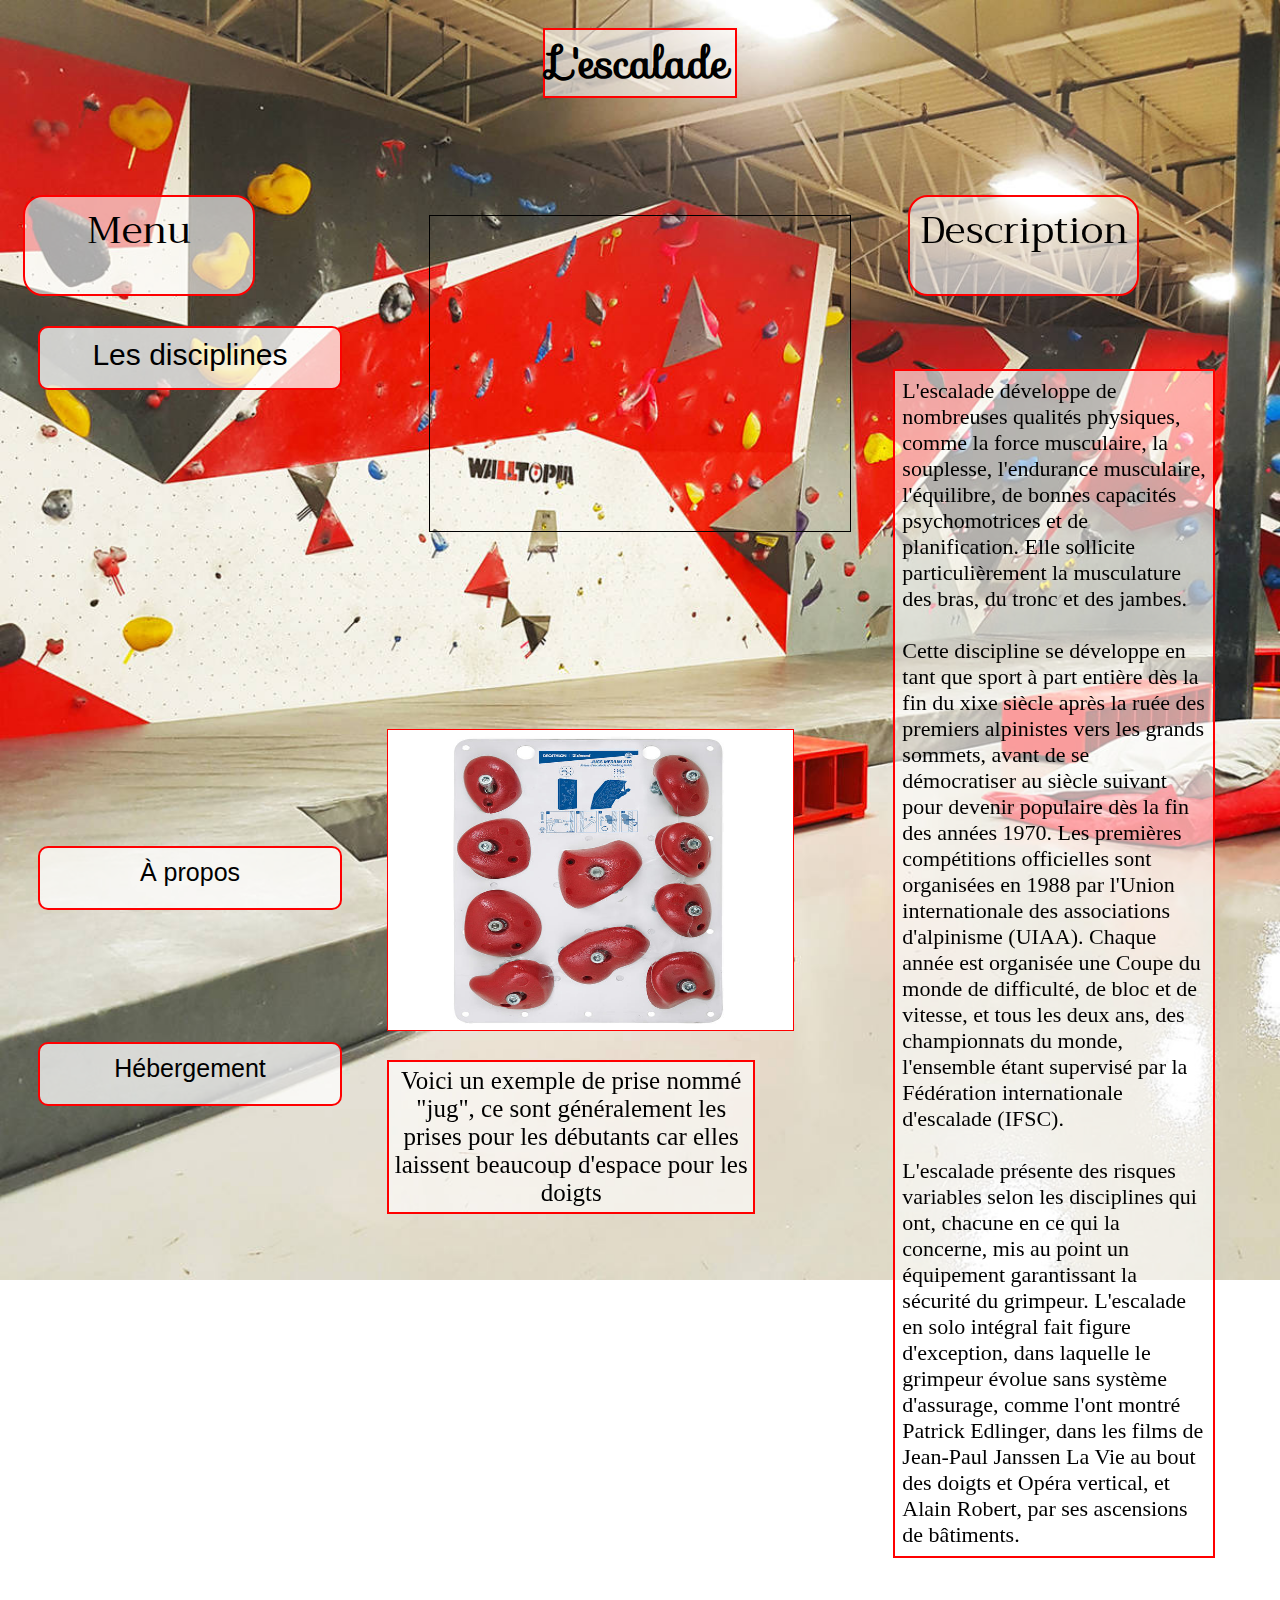
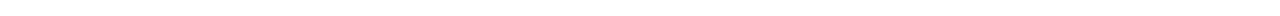
<file: index.html>
<!DOCTYPE html>
<html lang="en">

<head>
    <meta charset="UTF-8">
    <meta http-equiv="X-UA-Compatible" content="IE=edge">
    <meta name="viewport" content="width=device-width, initial-scale=1.0">
    <title>Index</title>
    <link rel="stylesheet" href="/style/style.css">
    <link rel="stylesheet" href="https://fonts.googleapis.com/css?family=Sofia">
    <link rel="stylesheet" href="https://fonts.googleapis.com/css?family=Trirong">
</head>

<body class="backgroundIndex">

    <h1 class="texte grandeurTitre center sofia">L'escalade</h1>
    <br><br><br>

<div class="container">
    
    <div class="container2">
        <p class="grandeurSousTitre texte trirong">Menu </p>
        
        <li class=" grandeurMoyen">Les disciplines
            <ul class="sous_menu">
                <li> <a href="/bloc.html">1) Le bloc</a>
                   
                    <ul class="sous_menu">
                        <li> <a href="/voie.html">2) La voie</a>
                           
                            <ul class="sous_menu">
                                <li><a href="/vitesse.html">3)  La vitesse</a>
                                  
                                </li>
                            </ul>
                        </li>
                    </ul>
                </li>
            </ul>
        </li>
       <br><br><br><br><br><br><br><br><br><br><br><br><br><br><br><br><br><br><br><br><br><br>
        <li><a href="/about.html">À propos</a></li>
        <br><br><br><br>
        <li><a href="/siteweb.html">Hébergement</a></li>

    
        

    </div>
    <div class="container2">
        <iframe class="videobloc videoindex center"
        src="https://www.youtube.com/embed/05qn2IlEbi8">
    </iframe>
    <br><br><br><br><br><br><br><br><br>
    <img class="jugindex" src="/images/jug.jpg" alt="">
    <br>
    <p class="texte jugindex2">Voici un exemple de prise nommé "jug", ce sont généralement les prises pour les débutants car elles laissent beaucoup d'espace pour les doigts</p>
        
    </div>
    
    <div class="container2">
        <p class="grandeurSousTitre texte trirong"> Description</p>
        <br><br>
        <p class="texte texteindex">L'escalade développe de nombreuses qualités physiques, comme la force musculaire, la souplesse, l'endurance musculaire, l'équilibre, de bonnes capacités psychomotrices et de planification.
             Elle sollicite particulièrement la musculature des bras, du tronc et des jambes. <br><br>

            Cette discipline se développe en tant que sport à part entière dès la fin du xixe siècle après la ruée des premiers alpinistes vers les grands sommets, 
            avant de se démocratiser au siècle suivant pour devenir populaire dès la fin des années 1970. Les premières compétitions officielles sont organisées en 1988 par l'Union internationale des associations d'alpinisme (UIAA).
             Chaque année est organisée une Coupe du monde de difficulté, de bloc et de vitesse, et tous les deux ans, des championnats du monde, l'ensemble étant supervisé par la Fédération internationale d'escalade (IFSC). <br><br>
            
            L'escalade présente des risques variables selon les disciplines qui ont, chacune en ce qui la concerne, mis au point un équipement garantissant la sécurité du grimpeur.
             L'escalade en solo intégral fait figure d'exception, dans laquelle le grimpeur évolue sans système d'assurage, comme l'ont montré Patrick Edlinger, dans les films de Jean-Paul Janssen La Vie au bout des doigts et Opéra vertical, et Alain Robert, par ses ascensions de bâtiments.</p>
            <br><br>
    </div>
    
</div>
</body>

</html>
</file>
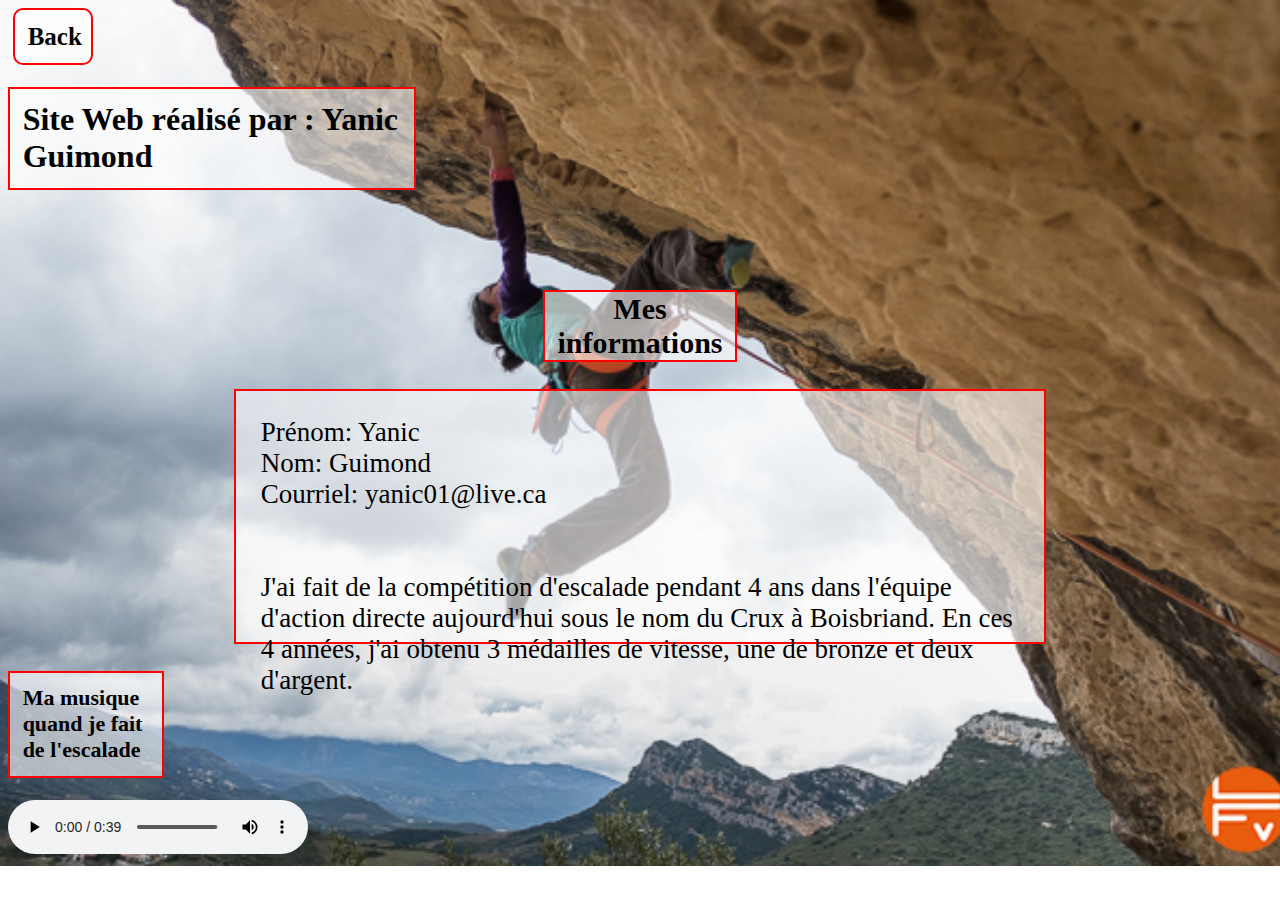
<file: about.html>
<!DOCTYPE html>
<html lang="en">
<head>
    <meta charset="UTF-8">
    <meta http-equiv="X-UA-Compatible" content="IE=edge">
    <meta name="viewport" content="width=device-width, initial-scale=1.0">
    <title>À propos</title>
    <link rel="stylesheet" href="/style/style.css">
</head>
<body class="backgroundAbout">
<p class="texte Back"><a href="/index.html">Back</a> </p>

    <h1 class="texte about2">Site Web réalisé par : Yanic Guimond</h1><br><br><br>
    <h2 class="texte  about3">Mes informations</h2>

    <p class="texte center about">Prénom: Yanic <br>Nom: Guimond <br> Courriel: yanic01@live.ca <br> <br><br> J'ai fait de la compétition d'escalade pendant 4 ans dans l'équipe d'action directe aujourd'hui sous le nom du Crux à Boisbriand.
        En ces 4 années, j'ai obtenu 3 médailles de vitesse, une de bronze et deux d'argent. 
    </p>


    <h3 class="texte about4">Ma musique quand je fait de l'escalade</h3>
    <audio controls>
        
        
        <source src="/audio/audio.mp3" type="audio/mpeg">
      Your browser does not support the audio element.
      </audio>


</body>
</html>
</file>
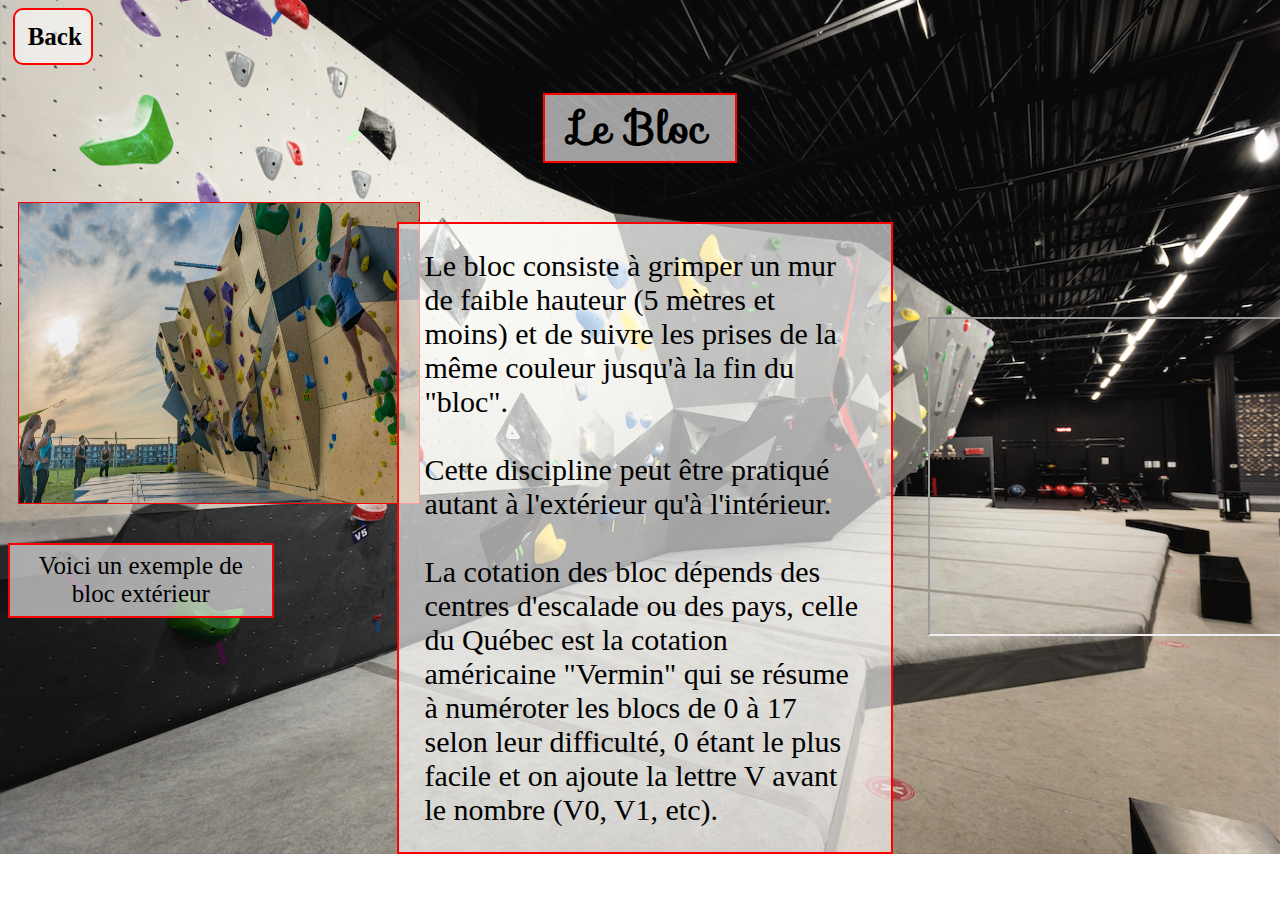
<file: bloc.html>
<!DOCTYPE html>
<html lang="en">
<head>
    <meta charset="UTF-8">
    <meta http-equiv="X-UA-Compatible" content="IE=edge">
    <meta name="viewport" content="width=device-width, initial-scale=1.0">
    <title>Bloc</title>
    <link rel="stylesheet" href="/style/style.css">
    <link rel="stylesheet" href="https://fonts.googleapis.com/css?family=Sofia">
    
</head>
<body class="backgroundBloc">
    <p class="texte Back"><a href="/index.html">Back</a> </p>
    <h1 class="grandeurTitre texte center  sofia">Le Bloc</h1>
<div class="container">
    <div class="container2">
    <img class="imagebloc" src="/images/blocExt.jpeg" alt="Exemple de bloc extérieur">
    <p class="texte textebloc"> Voici un exemple de bloc extérieur</p><br><br><br><br>
   
    </div>
    <div class="container2">
        <p class="texte bloc grandeurMoyen">Le bloc consiste à grimper un mur de faible hauteur (5 mètres et moins) et de suivre les prises de la même couleur jusqu'à la fin du "bloc". <br><br>
            Cette discipline peut être pratiqué autant à l'extérieur qu'à l'intérieur. <br><br> La cotation des bloc dépends des centres d'escalade ou des pays, celle du Québec est la cotation 
            américaine "Vermin" qui se résume à numéroter les blocs de 0 à 17 selon leur difficulté, 0 étant le plus facile et on ajoute la lettre V avant le nombre (V0, V1, etc). 
           </p>
    
 
    </div>
    <div class="container2">
        <br><br><br><br><br>
        <iframe class="videobloc"
        src="https://www.youtube.com/embed/xSSL_0DKkRI">
    </iframe>
        
  
    </div>

</div>


    
</body>
</html>
</file>
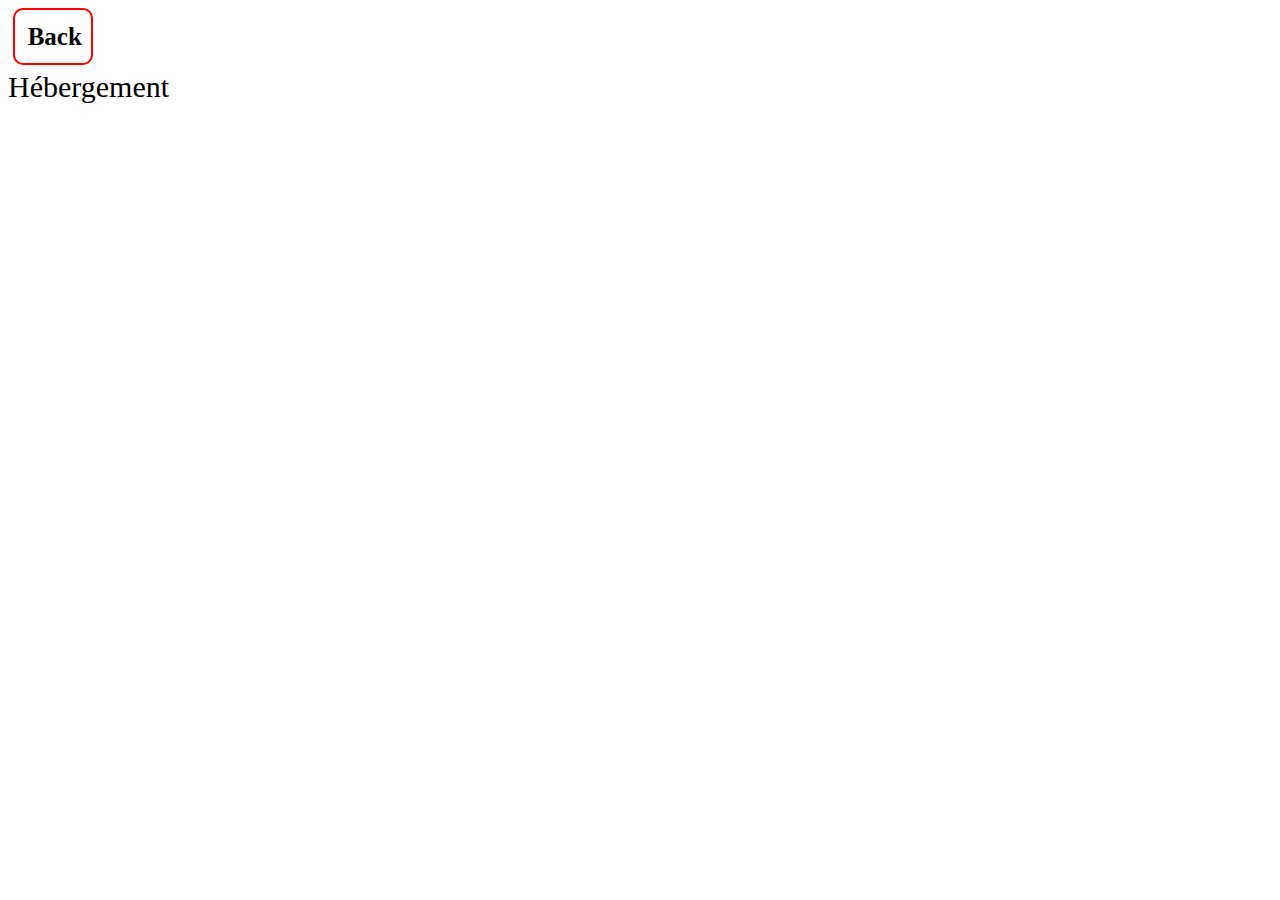
<file: siteweb.html>
<!DOCTYPE html>
<html lang="en">
<head>
    <meta charset="UTF-8">
    <meta http-equiv="X-UA-Compatible" content="IE=edge">
    <meta name="viewport" content="width=device-width, initial-scale=1.0">
    <title>Hébergement</title>
    <link rel="stylesheet" href="style/style.css">
</head>
<body>
    <p class="texte Back"><a href="/index.html">Back</a> </p>

    <a class="grandeurMoyen" target="_blank" href="https://glitch.com/edit/#!/trusted-billowy-penalty?path=images%2Fbloc.png%3A1%3A0">Hébergement</a>

</body>
</html>
</file>
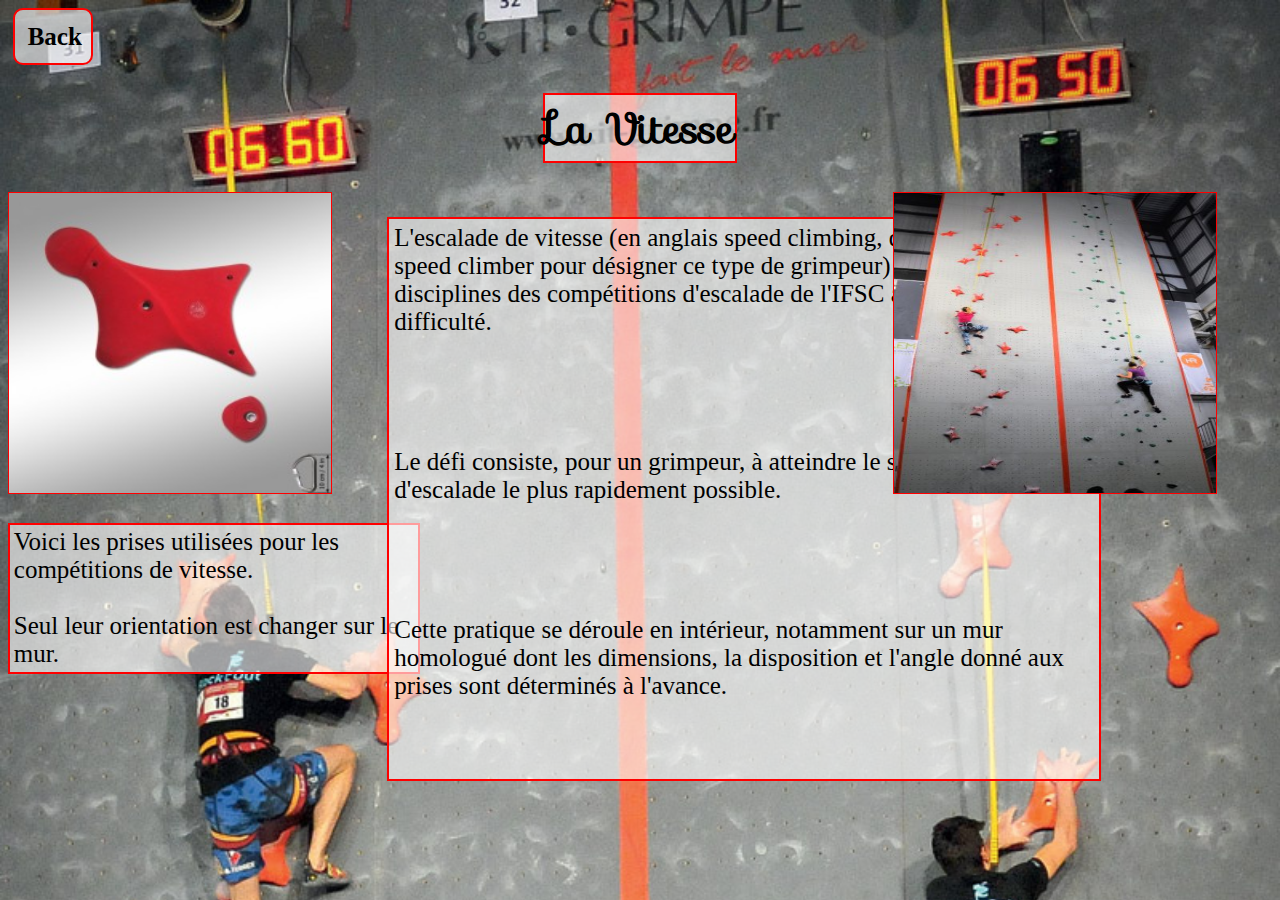
<file: vitesse.html>
<!DOCTYPE html>
<html lang="en">
<head>
    <meta charset="UTF-8">
    <meta http-equiv="X-UA-Compatible" content="IE=edge">
    <meta name="viewport" content="width=device-width, initial-scale=1.0">
    <title>Vitesse</title>
    <link rel="stylesheet" href="/style/style.css">
    <link rel="stylesheet" href="https://fonts.googleapis.com/css?family=Sofia">
</head>
<body class="backgroundVitesse">
    <p class="texte Back"><a href="/index.html">Back</a> </p>
   
    <h1 class="grandeurTitre texte center sofia">La Vitesse</h1>
<div class="container">

<div class="container2">

<img class="imagevitesse" src="/images/prise.jpg" alt="">
<p class="texte textevitesse">Voici les prises utilisées pour les compétitions de vitesse. <br><br> Seul leur orientation est changer sur le mur. </p>


</div>

    <div class="container2">

        <p class="texte textevitesse2">L'escalade de vitesse (en anglais speed climbing, d'où le terme de speed climber pour désigner ce type de grimpeur) est une des trois
            disciplines des compétitions d'escalade de l'IFSC avec le bloc et la difficulté. <br><br><br><br><br> Le défi consiste, pour un grimpeur, à atteindre le sommet d'une voie d'escalade
             le plus rapidement possible. <br><br><br><br><br> Cette pratique se déroule en intérieur,
            notamment sur un mur homologué dont les dimensions, la disposition et l'angle donné aux prises sont déterminés à l'avance.</p>


    </div>

<div class="container2">

<img class="imagevitesse" src="/images/vitessejpg.jpg" alt="">


</div>

</div>


</body>
</html>
</file>
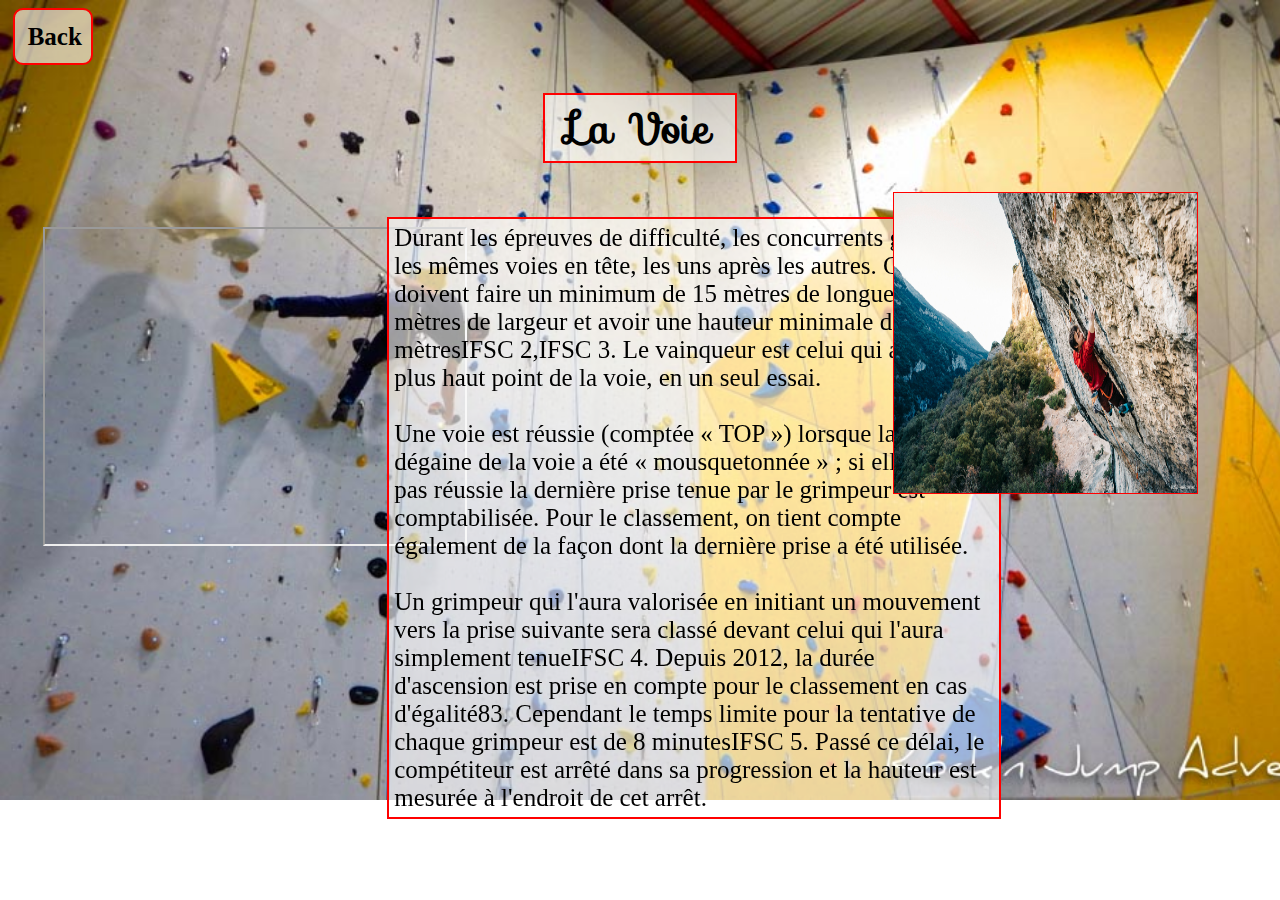
<file: voie.html>
<!DOCTYPE html>
<html lang="en">
<head>
    <meta charset="UTF-8">
    <meta http-equiv="X-UA-Compatible" content="IE=edge">
    <meta name="viewport" content="width=device-width, initial-scale=1.0">
    <title>Voie</title>
    <link rel="stylesheet" href="/style/style.css">
    <link rel="stylesheet" href="https://fonts.googleapis.com/css?family=Sofia">
</head>
<body class="backgroundVoie">
    <p class="texte Back"><a href="/index.html">Back</a> </p>
    <h1 class="grandeurTitre texte center  sofia">La Voie</h1>
<div class="container">

<div class="container2">

    <iframe class="videobloc"
    src="https://www.youtube.com/embed/EzQeLwMSWjQ">
</iframe>


</div>


<div class="container2">
<p class="texte textevoie">
    Durant les épreuves de difficulté, les concurrents grimpent les mêmes voies en tête, les uns après les autres. Ces voies doivent faire un minimum de 15 mètres de longueur pour 3 mètres de largeur et avoir une hauteur minimale de 12 mètresIFSC 2,IFSC 3.
     Le vainqueur est celui qui atteint le plus haut point de la voie, en un seul essai. <br><br> Une voie est réussie (comptée « TOP ») lorsque la dernière dégaine de la voie a été « mousquetonnée » ; si elle n'est pas réussie la dernière prise tenue par le grimpeur est comptabilisée.
      Pour le classement, on tient compte également de la façon dont la dernière prise a été utilisée. <br> <br> Un grimpeur qui l'aura valorisée en initiant un mouvement vers la prise suivante sera classé devant celui qui l'aura simplement tenueIFSC 4. Depuis 2012, la durée d'ascension
       est prise en compte pour le classement en cas d'égalité83. Cependant le temps limite pour la tentative de chaque grimpeur est de 8 minutesIFSC 5. Passé ce délai, le compétiteur est arrêté dans sa progression et la hauteur est mesurée à l'endroit de cet arrêt.


</p>



</div>


<div class="container2">

<img class="imagevoie" src="/images/voieextérieur.png" alt=""> <br><br><br>


</div>
</div>

</body>
</html>
</file>
<file: style/style.css>
.backgroundIndex
{
    background-image: url(/images/escalade.jpg);
    background-repeat: no-repeat;
    background-size: cover;
}
.backgroundBloc
{
    background-image: url(/images/bloc.png);
    background-repeat: no-repeat;
    background-size: cover;
}
.backgroundVoie
{
    background-image: url(/images/voie.jpg);
    background-repeat: no-repeat;
    background-size: cover;
}
.backgroundVitesse
{
    background-image: url(/images/escalade2.jpg);
    background-repeat: no-repeat;
    background-size: cover;
}

.backgroundAbout
{
    background-image: url(/images/extérieur.jpg);
    background-repeat: no-repeat;
    background-size: cover; 
}
.sofia
{
    font-family: "Sofia", sans-serif;
}
.trirong
{
    font-family: "Trirong", serif;
    padding-bottom: 25px;
}

.container
{
    width: 100%;
    height: 600px;
    
    display: grid;
    grid-template-columns: 30% 40% 30%;
}
.container2
{
   
    width: 100%;
}


.grandeurMoyen
{
    font-size: 30px;
}
.grandeurTitre
{
    font-size: 42px;
    width: 15%;
    height: 10%; 
    text-align: center;
}
.grandeurSousTitre
{
    font-size: 38px;
    width: 60%;
    height: 5%; 
    text-align: center;
    margin: 15px;
    border-radius:  20px; ;
}
.Back
{
    font-size: 25px;
    padding: 1%;
    margin: 5px;
    width: 4%;
    text-align: center;
    font-weight: bold;
    border-radius: 10px;

}
.videoindex
{
    margin-left: 20px;
    
    border: black solid 1px;
}
.gifindex
{
    width: 75%;
    height: 300px;
    border: red solid 1px;
}
.jugindex
{
    width: 80%;
    height: 300px;
    border: red solid 1px;
}
.jugindex2
{
    font-size: 25px;
    width: 70%;
    padding: 1%;
    text-align: center;
}

.bloc 
{
    margin-left: 10px;
    padding: 5%;
}
.videobloc
{
    margin: 35px;
    width :420px ;
     height:315px;
}
.imagebloc
{
    width: 400px;
    height: 300px;
    border: red solid 1px;
    margin: 10px;
}

.textevitesse
{
    width: 400px;
    font-size: 25px;
    padding: 1%;
}
.textevitesse2
{
    width: 700px;
    font-size: 25px;
    padding: 1%;
    height: 550px;
}
.imagevitesse
{
    width: 85%;
    height: 300px;
    border: solid red 1px;
}

.about 
{
    text-align: left;
    width: 60%;
    height: 200px;
    font-size: 27px;
    padding: 2%;
}
.about2
{
    width: 30%;
    padding: 1%;
}
.about3
{
    width: 15%;
    font-size: 30px;
    text-align: center;
    margin-left: auto;
    margin-right: auto;
}
.about4
{
    width: 10%;
    font-size: 22px;
    padding: 1%;
}
.texte
{
    background-color: rgba(255, 255, 255, 0.61);
    border: rgb(255, 0, 0) 2px solid;
}
.textebloc
{
    font-size: 25px;
    width: 65%;
    padding: 2%;
    text-align: center;
}
.texteindex
{
    font-size: 22px;
    width: 80%;
    padding: 2%;
    
}
.textevoie
{
    font-size: 25px;
    padding: 1%;
    width: 600px;
}
.imagevoie
{
    width: 80%;
    height: 300px;
    border: solid red 1px;
}

.center 
{
    
    display: block;
  margin-left: auto;
  margin-right: auto;
}


li {
    display: block;
    position: relative;
    width: 300px;
    height: 50px;
    color: rgb(0, 0, 0);
    background-color: rgba(255, 255, 255, 0.747);
    margin: 30px;
    border-radius: 10px;
    text-align: center;
    font-size: 25px;
    font-family: Arial, sans-serif;
    padding-top: 10px;
    border: red 2px solid;
    
    }
    
    ul.sous_menu{
        display: none;
        margin-top: -30px;
        margin-left: 30px;
        
    }
    
    li:hover {
        color: black;
        background-color: rgba(250, 244, 244, 0.486);
        border: red 2px solid;
        
    }
    
    li:hover > ul.sous_menu {
        display: block;
        position: absolute;
        top: 80px;
        left: 10px;
        
    }
    a {
        color: black;
        text-decoration:none;
    
    }
    
    li:hover > a{
        color: black;
        cursor: pointer;
    }
    @media screen and (max-width: 992px)
    {
        .container
        {
            grid-template-columns: 100%;
        }
        .backgroundIndex
{
    
    background-repeat: repeat;
    
}
.backgroundBloc
{
    
    background-repeat: repeat;
    
}
.backgroundVoie
{
    
    background-repeat: repeat;
    
}
.backgroundVitesse
{
    
    background-repeat: repeat;
   
}

.backgroundAbout
{
    
    background-repeat: repeat;
    
}
    }


    @media screen and (max-width: 600px)
    {
        .container
        {
            grid-template-columns: 100%;
        }
        .backgroundIndex
{
    
    background-repeat: repeat;
    
}
.backgroundBloc
{
    
    background-repeat: repeat;
    
}
.backgroundVoie
{
    
    background-repeat: repeat;
    
}
.backgroundVitesse
{
    
    background-repeat: repeat;
   
}

.backgroundAbout
{
    
    background-repeat: repeat;
    
}
    }
</file>
